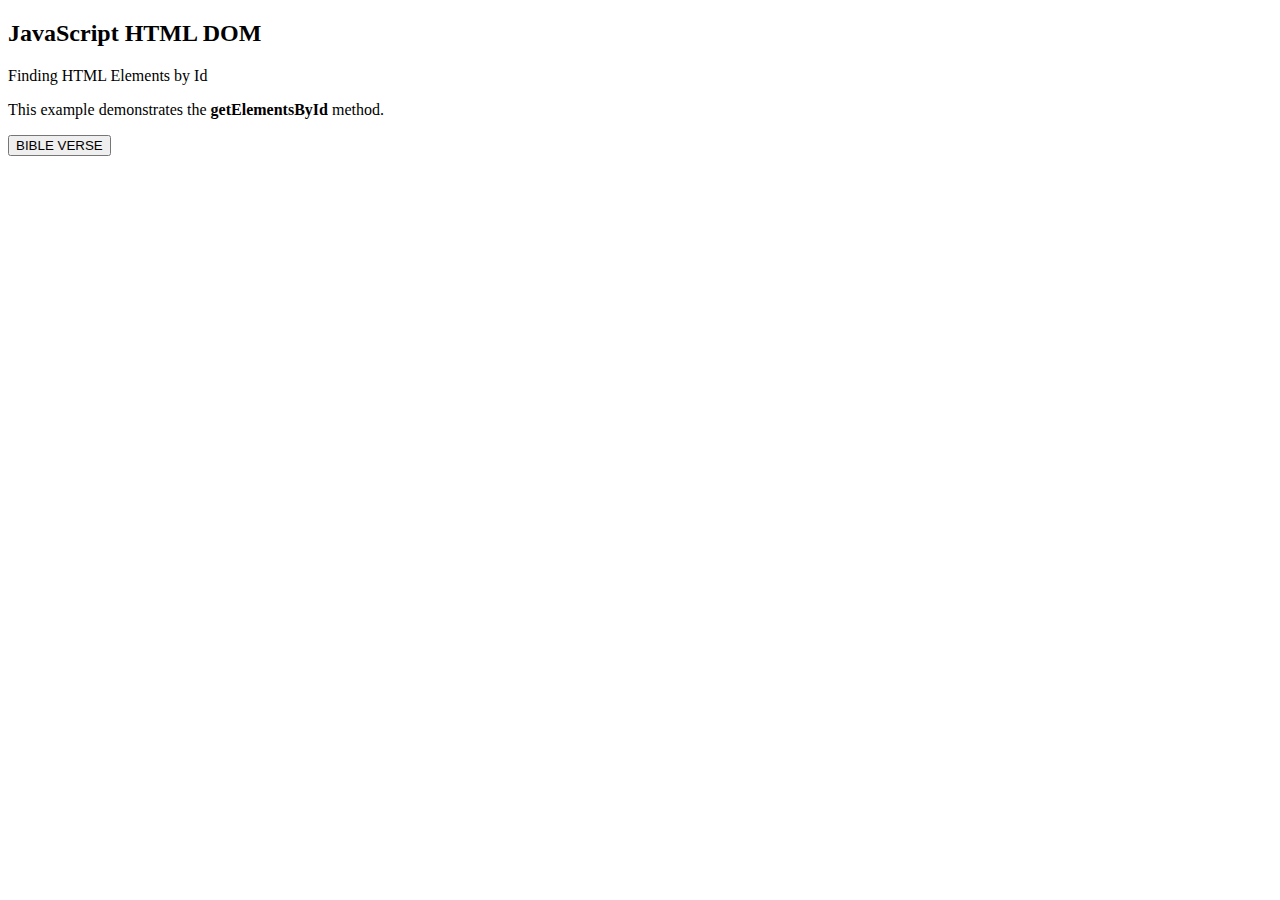
<file: 03-07-2023/index.html>
<!DOCTYPE html>
<html lang="en">
<head>
    <meta charset="UTF-8">
    <meta name="viewport" content="width=device-width, initial-scale=1.0">
    <title>JavaScript HTML DOM</title>
</head>
<body>

    <h2>JavaScript HTML DOM</h2>

    <p id="intro">Finding HTML Elements by Id</p>
    <p>This example demonstrates the <b>getElementsById</b> method.</p>

    <button id="btn-verse">BIBLE VERSE</button>

    <p id="demo"></p>

    <script>

    const bibleVerses = ["John 3:16","Matthew 7:21", "Philippians 3:10", "Psalm 46"];
    
    const btnVerse = document.getElementById("btn-verse") ;
    const bibleVerse = document.getElementById("demo");
    
    btnVerse.onclick = function () {
        //Random
        // const i = random();
        const i = Math.floor(Math.random() * bibleVerses.length)
        bibleVerse.innerHTML = bibleVerses[i];        
    }
    

    </script>
</body>
</html>
</file>
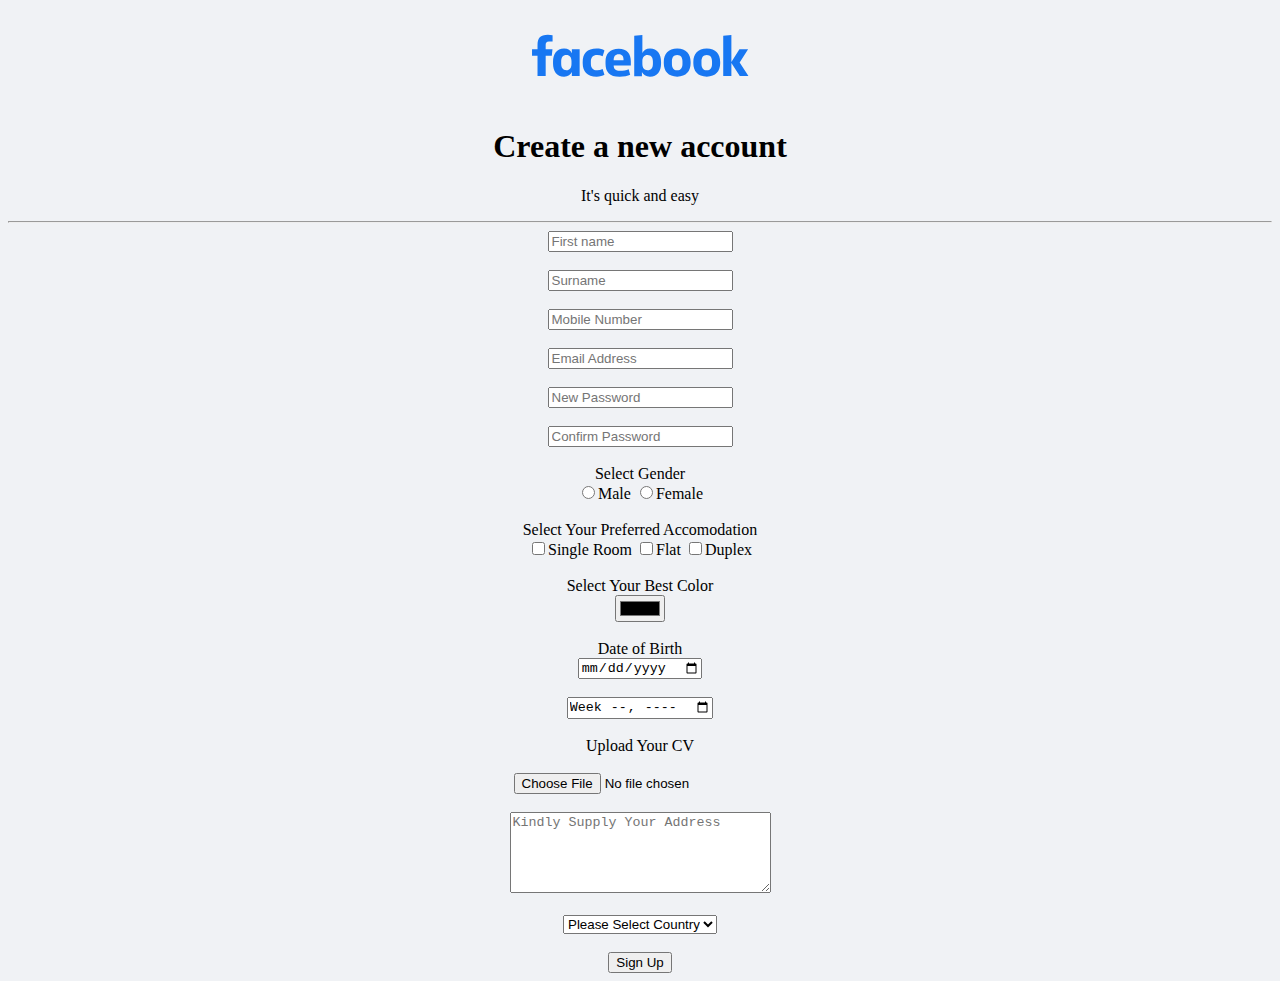
<file: 14-06-2023/index.html>
<!DOCTYPE html>
<html lang="en">
<head>
    <meta charset="UTF-8">
    <meta http-equiv="X-UA-Compatible" content="IE=edge">
    <meta name="viewport" content="width=device-width, initial-scale=1.0">
    <title>HTML Forms</title>
</head>
<body style="background-color: #F0F2F5">
    <div style="text-align: center;">
        <img src="images/facebook.svg" alt="Facebook Logo" style="width: 270px;">
    </div>

    <div style="text-align: center;">
        <h1>Create a new account</h1>
        <p>It's quick and easy</p>
        <hr>
        <!-- Forms -->
        <!-- action specifies target/destination of the form when submit button is clicked -->
        <!-- method is the method of transferring data, it can be either get or post -->
        <form action="" method="post">
            <input type="text" name="" id="" placeholder="First name" required><br><br>
            <input type="text" name="" id="" placeholder="Surname" required><br><br>
            <input type="number" name="" id="" placeholder="Mobile Number" required><br><br>
            <input type="email" name="" id="" placeholder="Email Address" required><br><br>
            <input type="password" name="" id="" placeholder="New Password" required><br><br>
            <input type="password" name="" id="" placeholder="Confirm Password" required><br><br>

            <label for="">Select Gender</label><br>
            <input type="radio" name="gender" id="">Male
            <input type="radio" name="gender" id="">Female<br><br>

            <label for="">Select Your Preferred Accomodation</label><br>
            <input type="checkbox" name="" id="">Single Room
            <input type="checkbox" name="" id="">Flat
            <input type="checkbox" name="" id="">Duplex
            <br><br>

            <label for="">Select Your Best Color</label><br>
            <input type="color" name="" id=""><br><br>

            <label for="">Date of Birth</label><br>
            <input type="date" name="" id=""><br><br>

            <input type="week" name="" id=""><br><br>
            
            <label for="">Upload Your CV</label><br><br>
            <input type="file" name="" id=""><br><br>

            <textarea name="" id="" cols="30" rows="5" placeholder="Kindly Supply Your Address"></textarea><br><br>

            <select name="" id="">
                <option value="">Please Select Country</option>
                <option value="">Nigeria</option>
                <option value="">Ghana</option>
                <option value="">Liberia</option>
                <option value="">South Africa</option>
                <option value="">Togo</option>
            </select><br><br>

            <input type="submit" value="Sign Up">
        </form>
    </div>
    
</body>
</html>
</file>
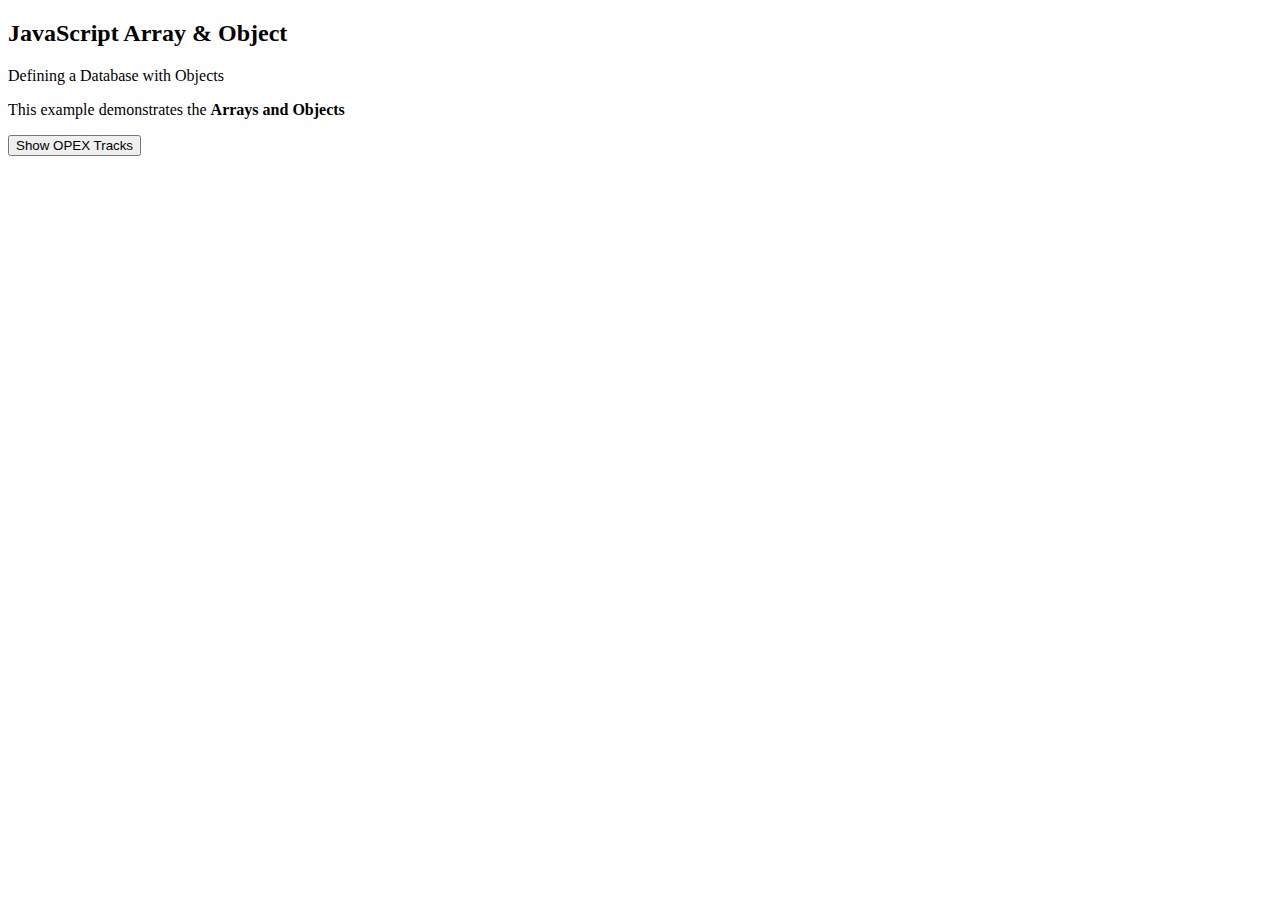
<file: 28-06-2023/index.html>
<!DOCTYPE html>
<html lang="en">
<head>
    <meta charset="UTF-8">
    <meta name="viewport" content="width=device-width, initial-scale=1.0">
    <title>JavaScript Array & Object</title>
</head>
<body>

    <h2>JavaScript Array & Object</h2>

    <p id="intro">Defining a Database with Objects</p>
    <p>This example demonstrates the <b>Arrays and Objects</b></p>

    <button id="btn-tracks">Show OPEX Tracks</button>

    <p id="demo"></p>

    <script src="script.js"></script>
</body>
</html>
</file>
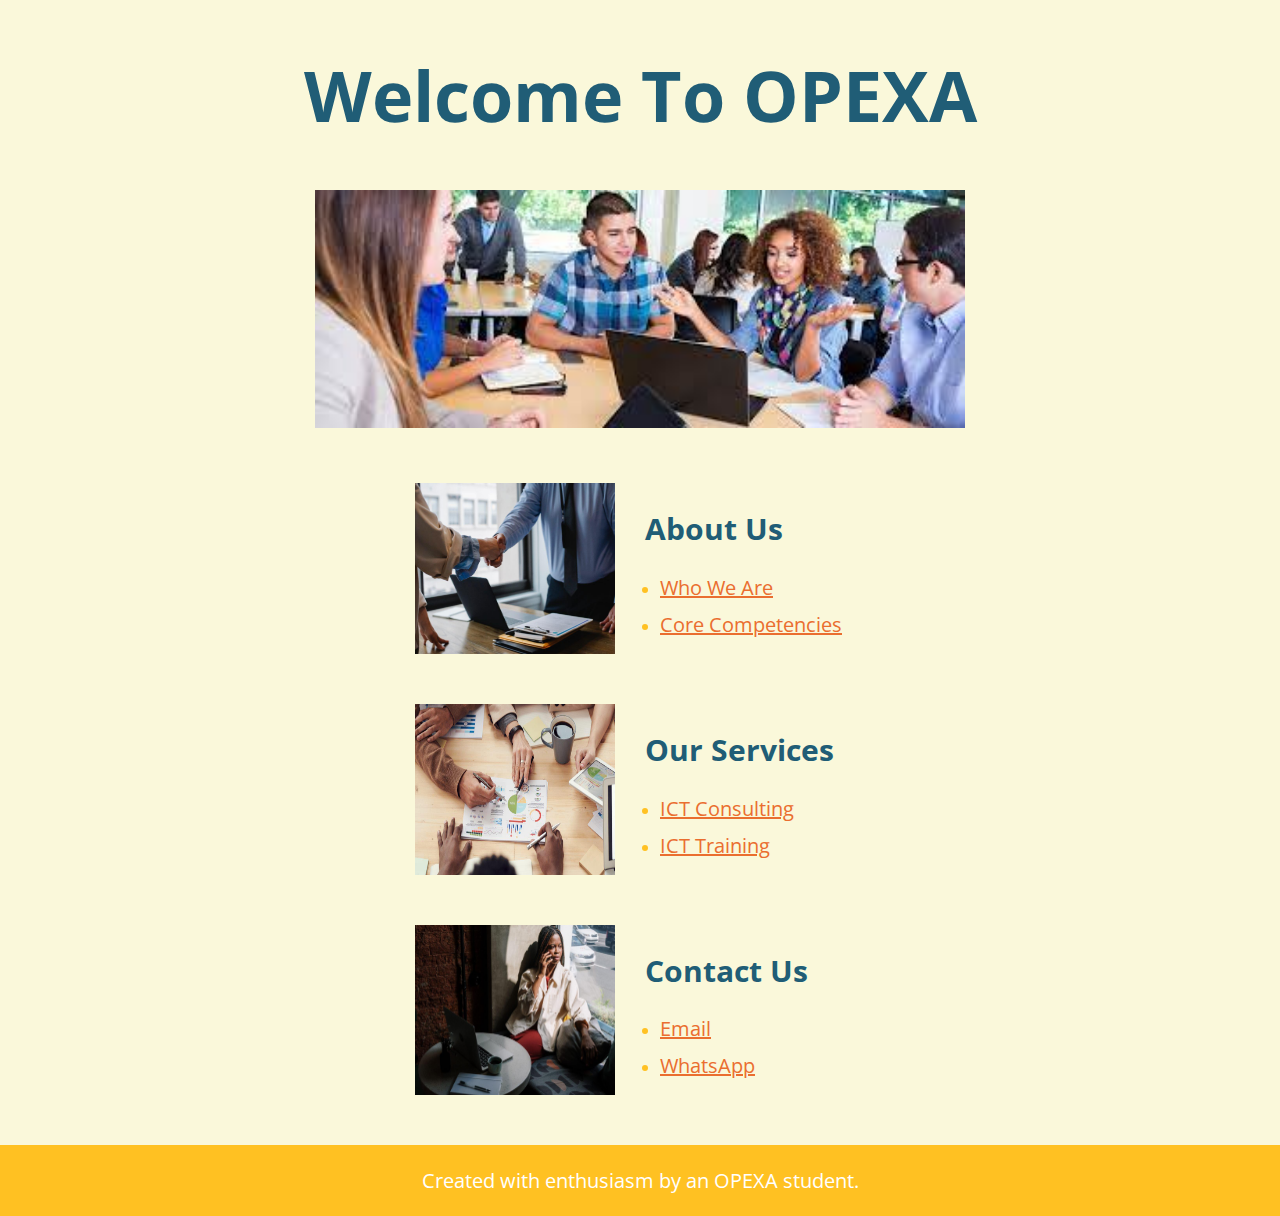
<file: opexa-website/index.html>
<!DOCTYPE html>
<html lang="en">
<head>
    <meta charset="UTF-8">
    <meta name="viewport" content="width=device-width, initial-scale=1.0">
    <title>OPEXA</title>
    <link rel="stylesheet" href="./style.css">
    <link rel="stylesheet" href="http://fonts.googleapis.com/css?family=Open+Sans">
</head>
<body>
    <header class="primary-header">
        <h1 class="main-heading">Welcome To OPEXA</h1>
        <img class="header-img" src="./images/programming_students.jpg" alt="photo of students" srcset="">
    </header>

    <main>
        <section class="category-section">
            <img class="category-img" src="./images/about-us.jpg" alt="about us" srcset="">
            <div class="category-details">
                <h2 class="category-heading">About Us</h2>
                <ul class="category-list">
                    <li class="category-list-item"><a class="category-link" href="#">Who We Are</a></li>
                    <li class="category-list-item"><a class="category-link" href="#">Core Competencies</a></li>
                </ul>
            </div>
        </section>
        <section class="category-section">
            <img class="category-img" src="./images/our-services.jpg" alt="our services" srcset="">
            <div class="category-details">
                <h2 class="category-heading">Our Services</h2>
                <ul class="category-list">
                    <li class="category-list-item"><a class="category-link" href="#">ICT Consulting</a></li>
                    <li class="category-list-item"><a class="category-link" href="#">ICT Training</a></li>
                </ul>
            </div>
        </section>
        <section class="category-section">
            <img class="category-img" src="./images/contact-us.jpg" alt="contact us" srcset="">
            <div class="category-details">
                <h2 class="category-heading">Contact Us</h2>
                <ul class="category-list">
                    <li class="category-list-item"><a class="category-link" href="#">Email</a></li>
                    <li class="category-list-item"><a class="category-link" href="#">WhatsApp</a></li>
                </ul>
            </div>
        </section>
    </main>

    <footer class="primary-footer">
        <p class="created-by">Created with enthusiasm by an OPEXA student.</p>
    </footer>
</body>
</html>
</file>
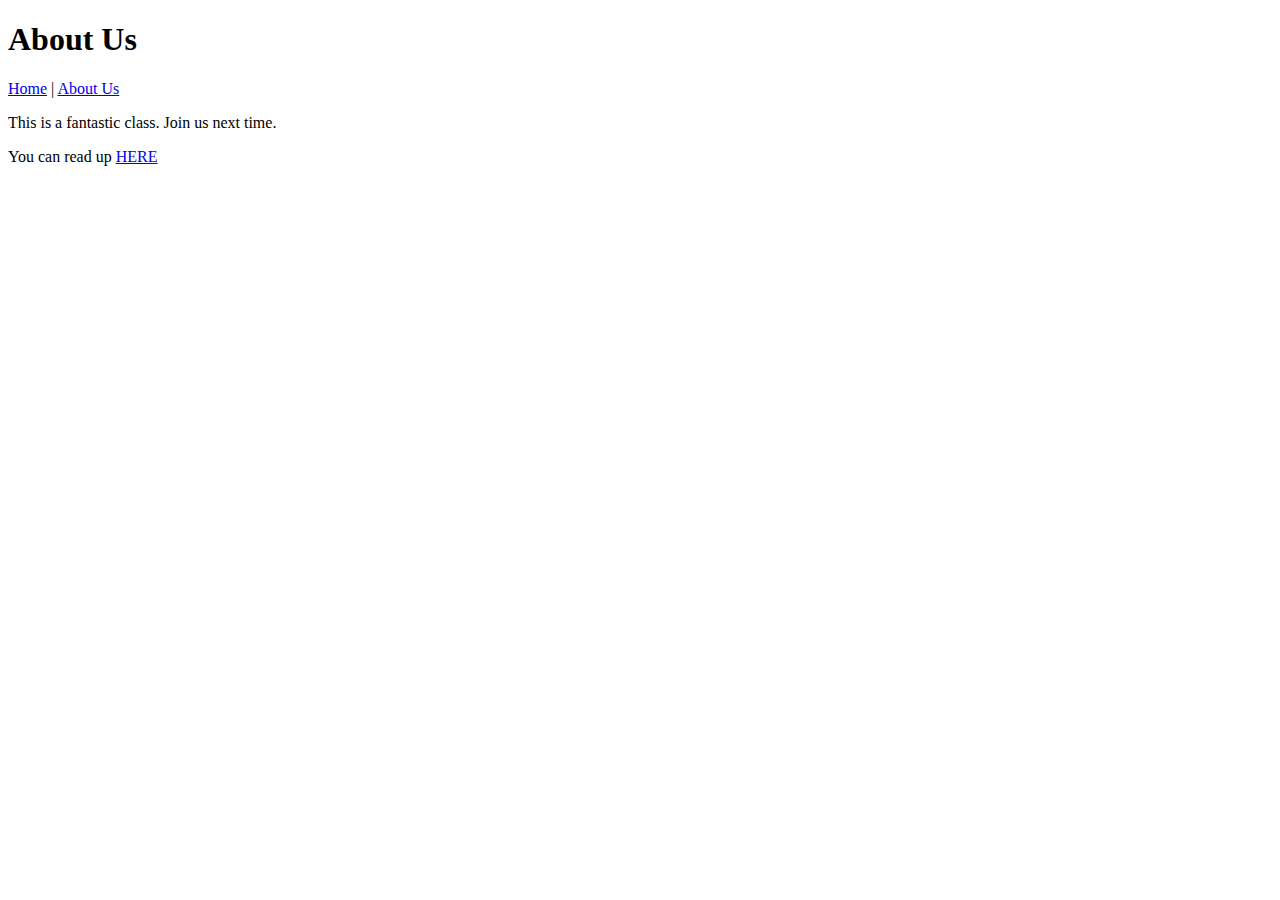
<file: about.html>
<!DOCTYPE html>
<html lang="en">
<head>
    <meta charset="UTF-8">
    <meta http-equiv="X-UA-Compatible" content="IE=edge">
    <meta name="viewport" content="width=device-width, initial-scale=1.0">
    <title>About Us</title>
</head>
<body>
    <h1>About Us</h1>
    <a href="index.html">Home</a> | <a href="index.html">About Us</a>
    <p>This is a fantastic class. Join us next time.</p>
    <p>You can read up <a href="https://w3schools.com">HERE</a></p>
</body>
</html>
</file>
<file: opexa-website/style.css>
body {
    margin: 0;
    background-color: #FAF8DA;
    font-family: 'Open Sans';
}

.primary-header {
    text-align: center;
}

.main-heading {
    font-size: 70px;
    color: #205D76;
}

.header-img {
    width: 650px;
    /* filter: grayscale(100%); */
}

.category-section {
    display: flex;
    margin: 50px auto;
    width: 450px;
}

.category-details {
    margin-left: 30px;
}

.category-img {
    width: 200px;
    /* filter: grayscale(100%); */
    /* border-radius: 50%; */
}

.category-heading {
    color: #205D76;
    font-size: 30px;
}

.category-list {
    color:#FFC122;
    padding-left: 15px;
}

.category-list-item {
    margin-bottom: 10px;
}

.category-link {
    color:#EA6E2F;
    font-size: 20px;
}

.primary-footer {
    background-color: #FFC122;
    padding: 2px;
    text-align: center;
}

.created-by {
    color: #FFFFFF;
    font-size: 20px;
}
</file>
